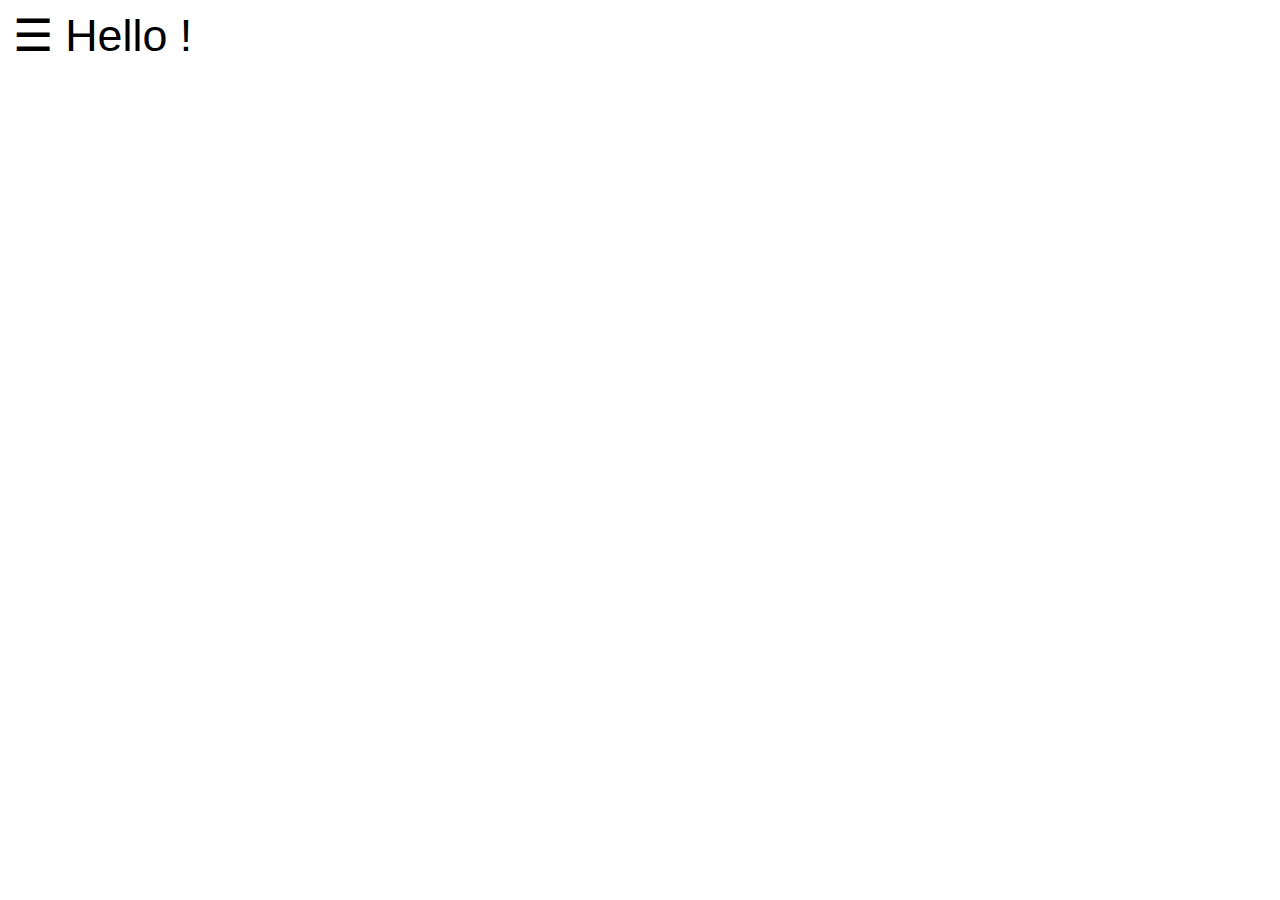
<file: index.html>
<!DOCTYPE html>
<html>
  <head>
    <title>Hello Prototype de site</title>
    <meta charset="utf-8" />
    <meta name="viewport" content="width=device-width, initial-scale=1" />
    <link rel="stylesheet" href="style.css" />
  </head>

  <body>
    
     <!-- une div qui contient tout-->
    <div id="wrapper">
      
       <!-- la navigation= : bouton/titre et menu/liste -->
      <nav>
        <div id="openbtn" onclick="openNav()"><span>&#9776;</span> Hello !</div>
        
        <div id="menu">
          <div id="closebtn" onclick="closeNav()"><span>&times;</span> Hello !</div>
          <ul>
            <li onclick="openpage(1), closeNav()">Ouvrir page 01</li>
            <li onclick="openpage(2), closeNav()">Ouvrir page 02</li>
            <li onclick="openpage(3), closeNav()">Ouvrir page 03</li>
          </ul>
        </div>
      </nav>
      
   <!-- ici la div qui contient la page qui va être chargée -->
      <div id="content"></div>
    
    </div>

    

    <!-- On importe le javascript -->
    <script src="script.js" defer></script>
  </body>
</html>
</file>
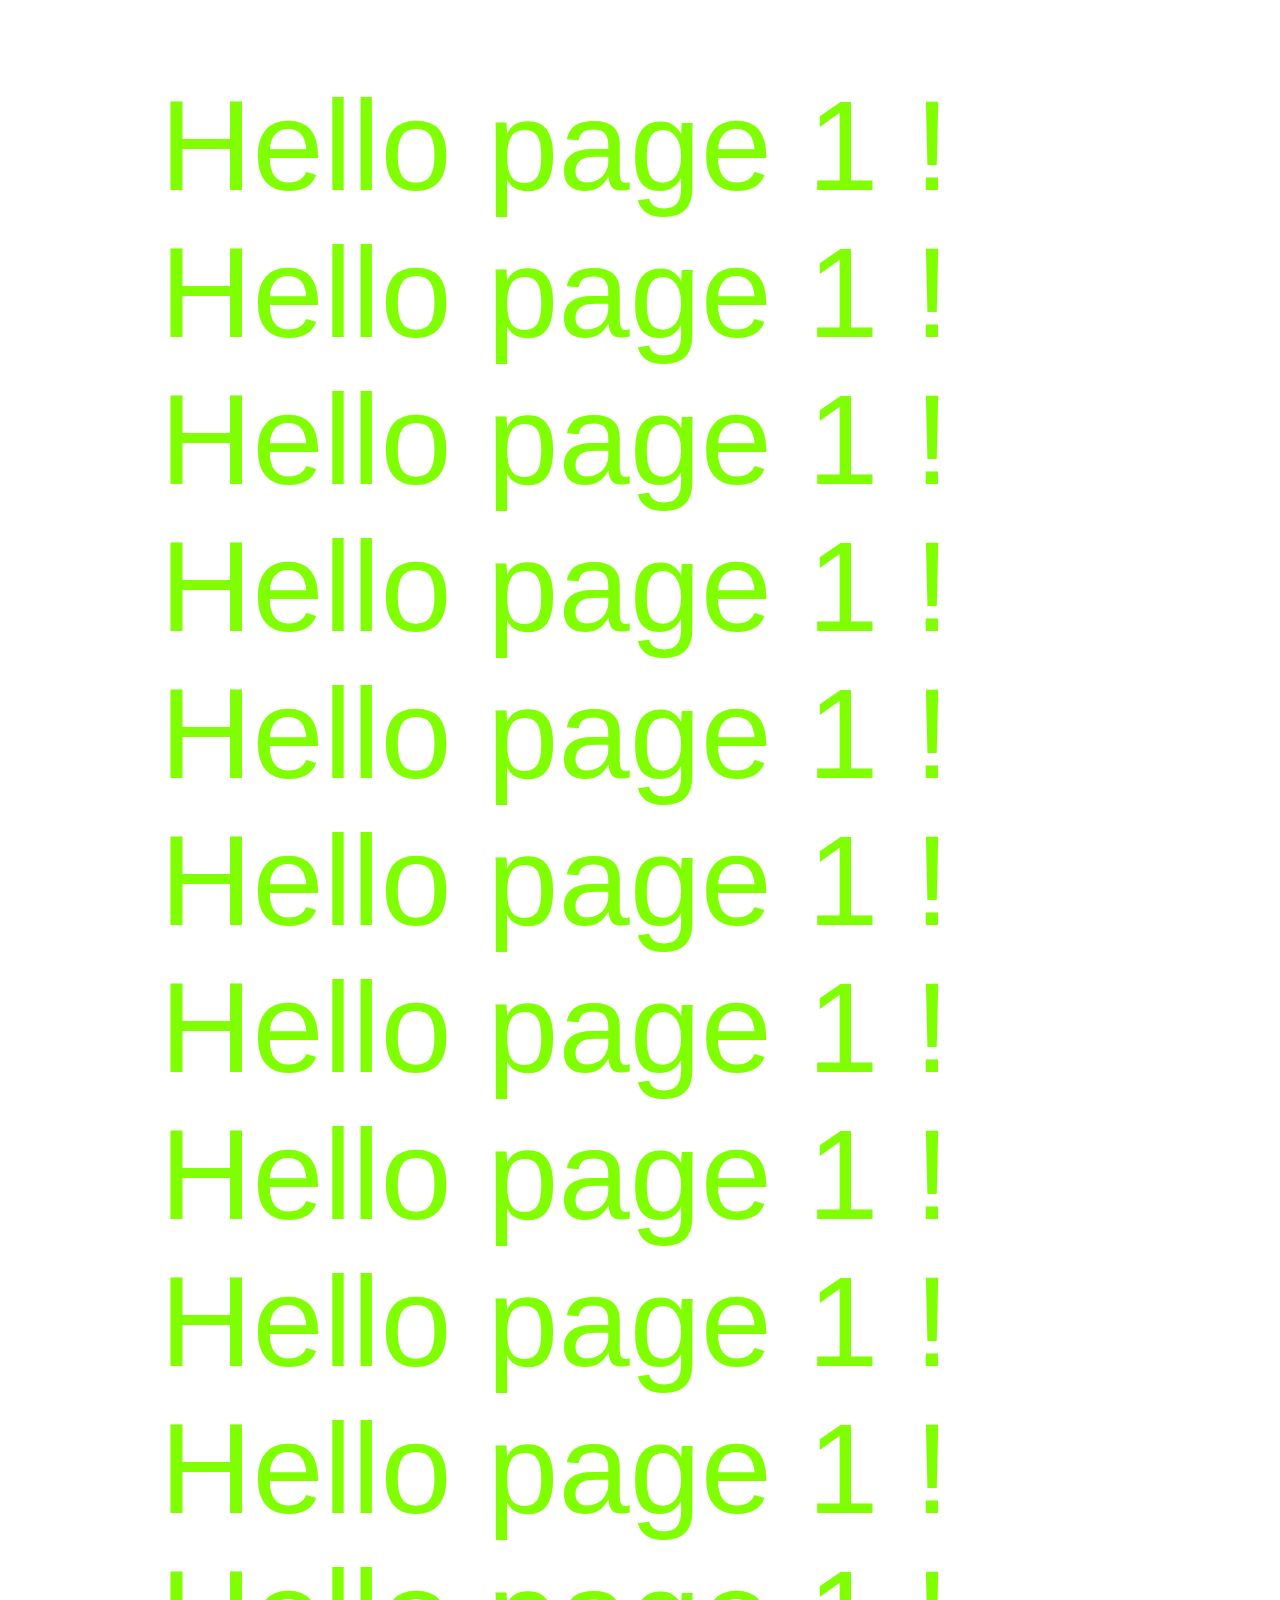
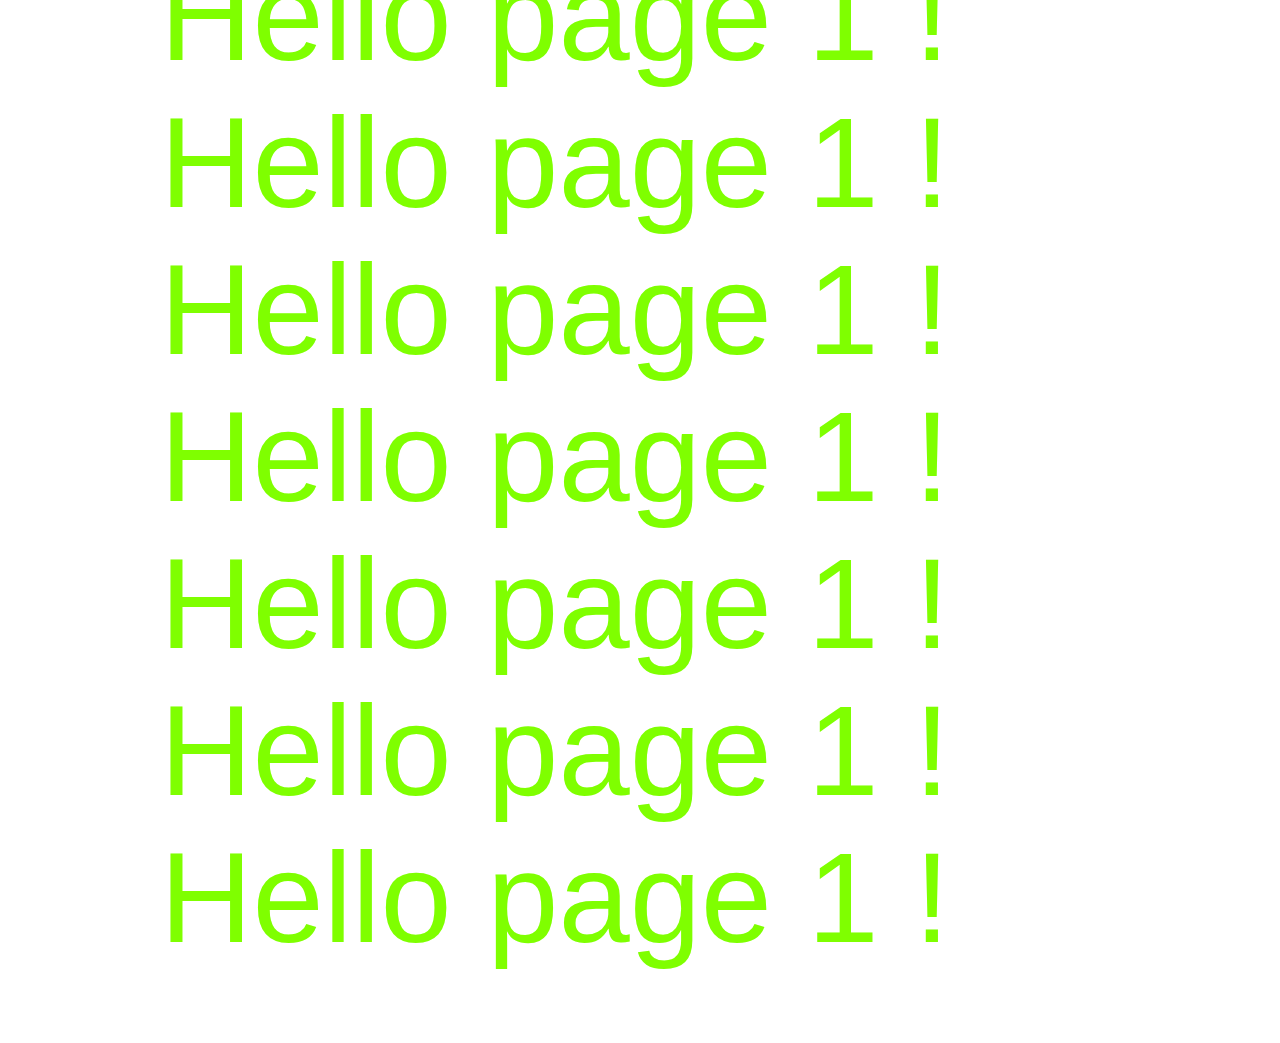
<file: page1.html>
<!DOCTYPE html>
<html>
  <head>
    <title>Page 1</title>
    <meta charset="utf-8" />
    <meta name="viewport" content="width=device-width, initial-scale=1" />
    <style>
      body {
        margin: 8vh auto;
        padding: 0;
        width: 75vw;
      }
      #page1 {
        font-size: 10vw;
        color: chartreuse;
        font-family: Verdana, Geneva, Tahoma, sans-serif;
      }
    </style>
  </head>

  <body>
    <div id="page1">Hello page 1 !</div>
    <div id="page1">Hello page 1 !</div>
    <div id="page1">Hello page 1 !</div>
    <div id="page1">Hello page 1 !</div>
    <div id="page1">Hello page 1 !</div>
    <div id="page1">Hello page 1 !</div>
    <div id="page1">Hello page 1 !</div>
    <div id="page1">Hello page 1 !</div>
    <div id="page1">Hello page 1 !</div>
    <div id="page1">Hello page 1 !</div>
    <div id="page1">Hello page 1 !</div>
    <div id="page1">Hello page 1 !</div>
    <div id="page1">Hello page 1 !</div>
    <div id="page1">Hello page 1 !</div>
    <div id="page1">Hello page 1 !</div>
    <div id="page1">Hello page 1 !</div>
    <div id="page1">Hello page 1 !</div>
  </body>
</html>
</file>
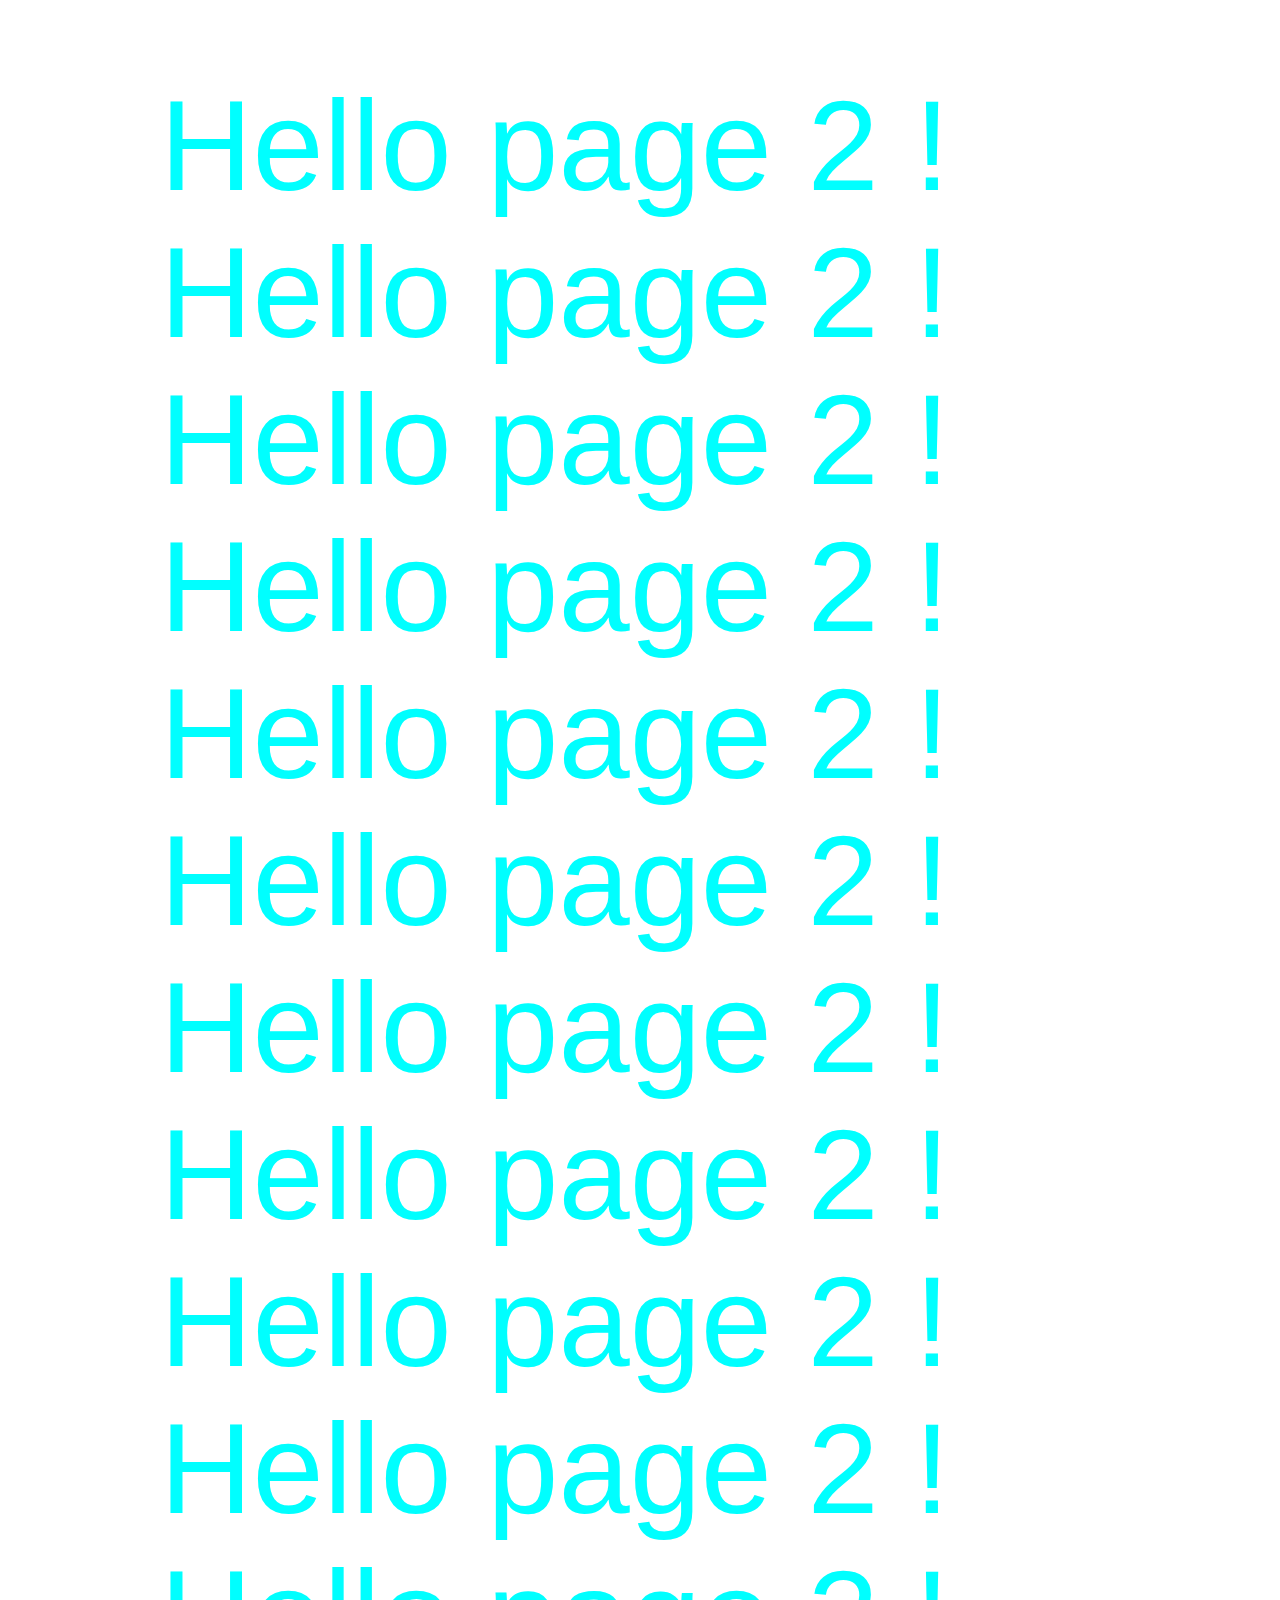
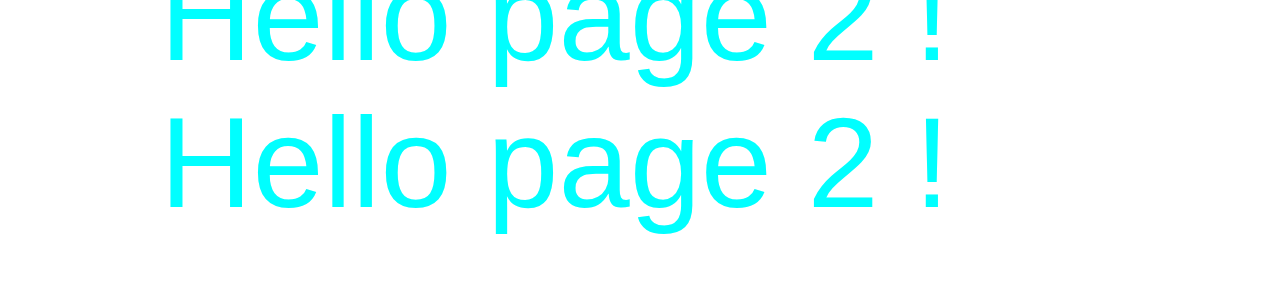
<file: page2.html>
<!DOCTYPE html>
<html>
  <head>
    <title>Page 2</title>
    <meta charset="utf-8" />
    <meta name="viewport" content="width=device-width, initial-scale=1" />
    <style>
      body {
        margin: 8vh auto;
        padding: 0;
        width: 75vw;
      }
      #page2 {
        font-size: 10vw;
        color: cyan;
        font-family: Verdana, Geneva, Tahoma, sans-serif;
      }
    </style>
  </head>

  <body>
    <div id="page2">Hello page 2 !</div>
    <div id="page2">Hello page 2 !</div>
    <div id="page2">Hello page 2 !</div>
    <div id="page2">Hello page 2 !</div>
    <div id="page2">Hello page 2 !</div>
    <div id="page2">Hello page 2 !</div>
    <div id="page2">Hello page 2 !</div>
    <div id="page2">Hello page 2 !</div>
    <div id="page2">Hello page 2 !</div>
    <div id="page2">Hello page 2 !</div>
    <div id="page2">Hello page 2 !</div>
    <div id="page2">Hello page 2 !</div>
  </body>
</html>
</file>
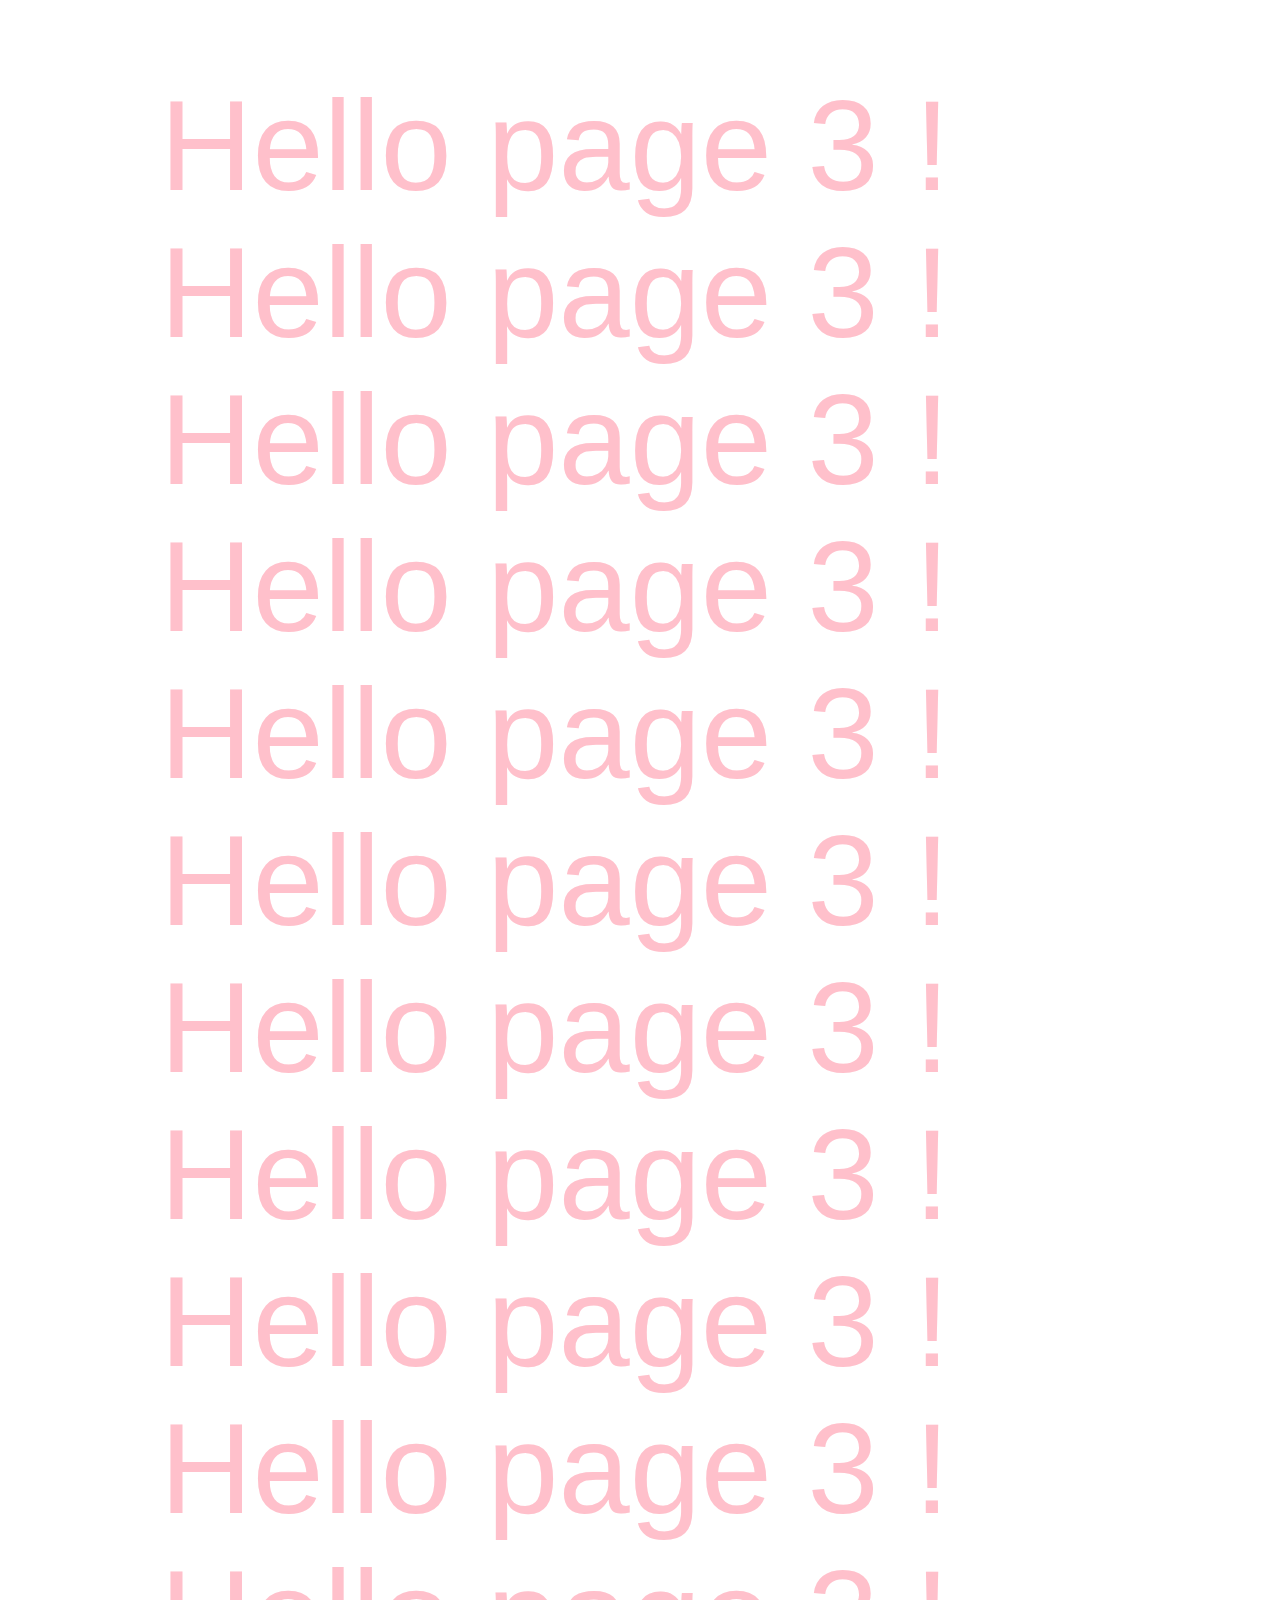
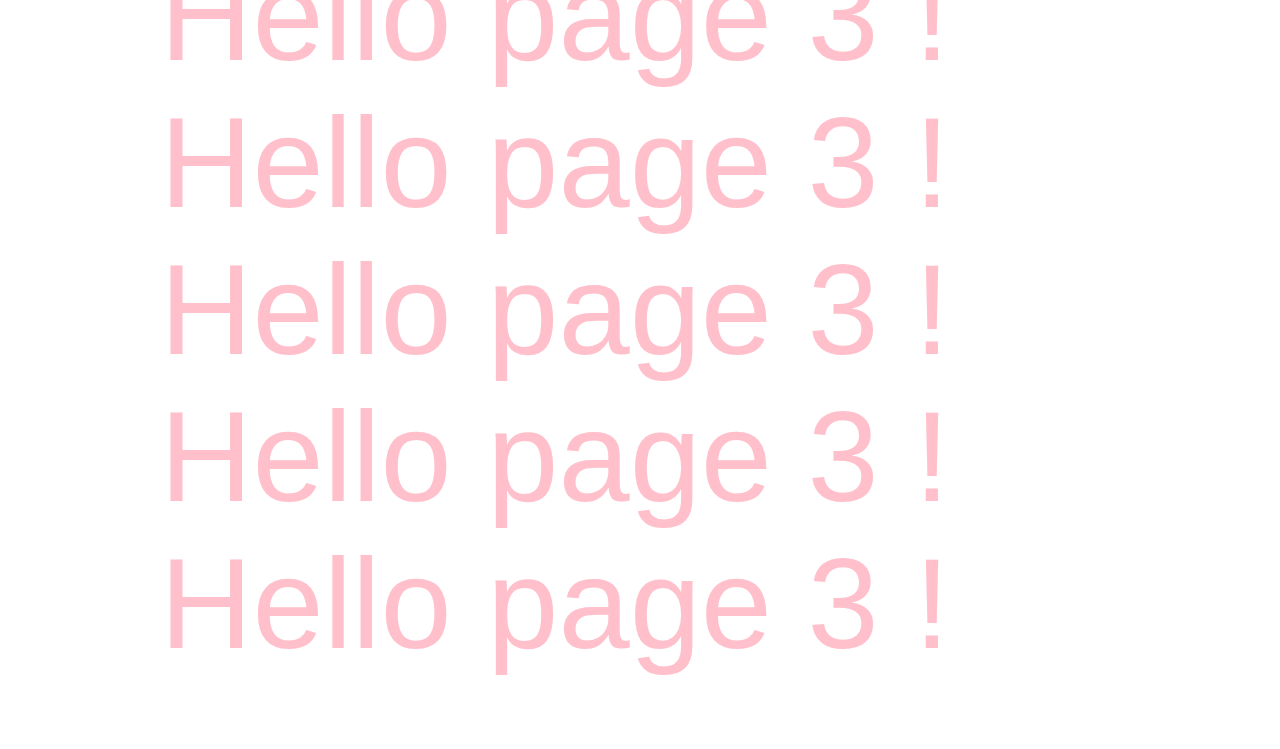
<file: page3.html>
<!DOCTYPE html>
<html>
  <head>
    <title>Page 3</title>
    <meta charset="utf-8" />
    <meta name="viewport" content="width=device-width, initial-scale=1" />
    <style>
      body {
        margin: 8vh auto;
        padding: 0;
        width: 75vw;
      }
      #page1 {
        font-size: 10vw;
        color: pink;
        font-family: Verdana, Geneva, Tahoma, sans-serif;
      }
    </style>
  </head>

  <body>
    <div id="page1">Hello page 3 !</div>
    <div id="page1">Hello page 3 !</div>
    <div id="page1">Hello page 3 !</div>
    <div id="page1">Hello page 3 !</div>
    <div id="page1">Hello page 3 !</div>
    <div id="page1">Hello page 3 !</div>
    <div id="page1">Hello page 3 !</div>
    <div id="page1">Hello page 3 !</div>
    <div id="page1">Hello page 3 !</div>
    <div id="page1">Hello page 3 !</div>
    <div id="page1">Hello page 3 !</div>
    <div id="page1">Hello page 3 !</div>
    <div id="page1">Hello page 3 !</div>
    <div id="page1">Hello page 3 !</div>
    <div id="page1">Hello page 3 !</div>
  </body>
</html>
</file>
<file: style.css>
/* CSS files add styling rules to your content */

body {
  margin: 0;
  padding: 0;
  font-family: Verdana, Geneva, Tahoma, sans-serif;
  overflow: hidden;
}
/* Ici, la page principale qui enveloppe tout, et la zone contenu qui va charger les pages externes */
#wrapper {
  width: 100vw;
  height: 100vh;
  overflow-y: hidden;
}
#content {
  position: absolute;
  top: 0;
  left: 0;
}

#content iframe {
  border: none;
  width: 100vw;
  height: 100vh;
}

/* Ici, tout concerne le navigation/menu */
nav {
  z-index: 999;
  transition: 0.3s;
  position: absolute;
  top: 0;
  left: 0;
}

#menu {
  width: 0;
  background-color: #00f;
  overflow-x: hidden;
  transition: 0.3s;
  position: fixed;
  top: 0;
  left: 0;
  box-shadow: .1vw 0 1vw #999;
}

/* Ici, la liste du menu */
#menu ul {
  margin-top: 2vh;
  list-style-type: none;
  position: relative;
  padding: 0;
  margin-left: 2vw;
}

#menu li {
  margin-right: 2vw;
  font-size: 0.8rem;
  line-height: 1.6rem;
  cursor: pointer;
  margin-bottom: 0.2vh;
  color: #999;
}

#menu li:hover {
  color: #fff;
}

/* CIci les boutons menu hamburger et close avec le titre du site*/
#closebtn,
#openbtn {
  cursor: pointer;
  user-select: none;
  font-family: Verdana, Geneva, Tahoma, sans-serif;
  font-size: 2.8rem;
  margin: 1vh 1vw;
  font-weight: normal;
  min-width: 40vw;
}
#closebtn span,
#openbtn span {
  min-width: 3vw;
}
#closebtn span {
  font-size: 3rem;
}

#closebtn {
  color: #999;
}
#closebtn:hover {
  color: #fff;
}

#openbtn {
  color: #000;
}
#openbtn:hover {
  color: #00f;
}
</file>
